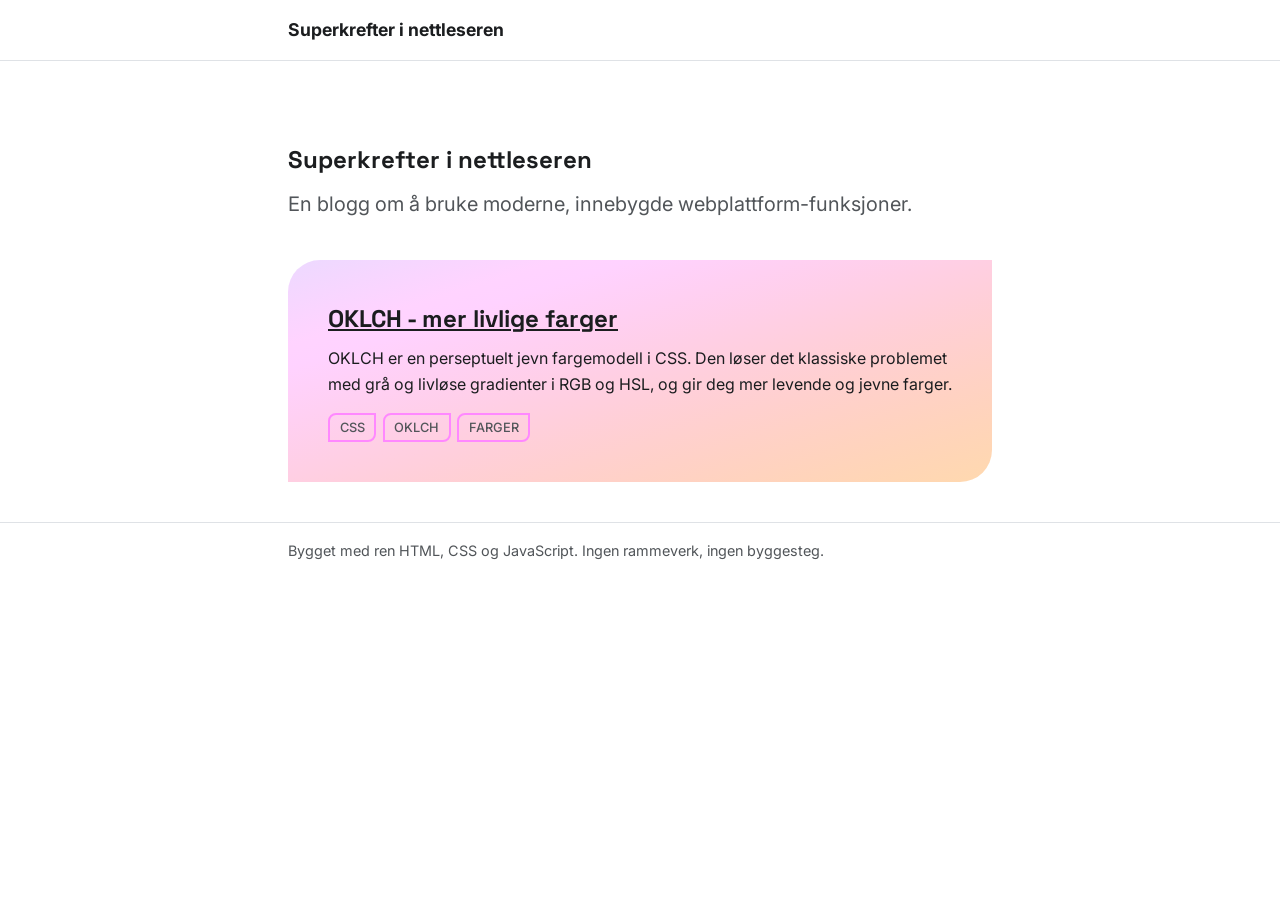
<file: index.html>
<!doctype html>
<html lang="nb">
  <head>
    <meta charset="utf-8" />
    <meta name="viewport" content="width=device-width, initial-scale=1" />
    <title>Superkrefter i nettleseren</title>
    <meta
      name="description"
      content="En blogg om å bruke moderne, innebygde webplattform-funksjoner."
    />
    <link rel="preconnect" href="https://fonts.googleapis.com" />
    <link rel="preconnect" href="https://fonts.gstatic.com" crossorigin />
    <link
      rel="stylesheet"
      href="https://fonts.googleapis.com/css2?family=Inter:ital,opsz,wght@0,14..32,100..900;1,14..32,100..900&family=Space+Grotesk:wght@300..700&display=swap"
    />
    <link rel="stylesheet" href="css/style.css" />
  </head>
  <body>
    <header class="site-header">
      <nav class="site-nav">
        <a class="site-nav__brand" href="index.html"
          >Superkrefter i nettleseren</a
        >
      </nav>
    </header>

    <main>
      <section class="page-intro">
        <h1>Superkrefter i nettleseren</h1>
        <p class="ingress">
          En blogg om å bruke moderne, innebygde webplattform-funksjoner.
        </p>
      </section>

      <ul class="post-list">
        <li class="post-card">
          <h2>
            <a href="posts/oklch-color-space.html"
              >OKLCH - mer livlige farger</a
            >
          </h2>
          <p>
            OKLCH er en perseptuelt jevn fargemodell i CSS. Den løser det
            klassiske problemet med grå og livløse gradienter i RGB og HSL, og
            gir deg mer levende og jevne farger.
          </p>
          <ul class="tag-list">
            <li>CSS</li>
            <li>OKLCH</li>
            <li>Farger</li>
          </ul>
        </li>
      </ul>
    </main>

    <footer class="site-footer">
      <div>
        <p>
          Bygget med ren HTML, CSS og JavaScript. Ingen rammeverk, ingen
          byggesteg.
        </p>
      </div>
    </footer>
  </body>
</html>
</file>
<file: css/style.css>
/* ==========================================================================
   Modern Web — shared styles
   Plain CSS only. No preprocessor, no framework.
   ========================================================================== */

:root {
  color-scheme: light dark;

  --color-bg: #ffffffe8;
  --color-surface: #f0f4fc;
  --color-text: #1b1d1f;
  --color-text-muted: #515559;
  --color-text-inverted: #ffffff;
  --color-accent: oklch(49.705% 0.24553 302.157);
  --color-secondary: oklch(0.95 0.4 -60);
  --color-border: #dfe2e6;
  --font-heading: "Space Grotesk", system-ui, sans-serif;
  --font-body: "Inter", system-ui, sans-serif;
  --max-width: 46rem;
  --radius: 0.5rem;
  --radius-sm: 0.5rem;
  --radius-lg: 2rem;
  --space-1: 0.5rem;
  --space-2: 1rem;
  --space-3: 1.5rem;
  --space-4: 2.5rem;

  font-size: 100%;
}

@media (prefers-color-scheme: dark) {
  :root {
    --color-bg: #14161a;
    --color-surface: #1e2126;
    --color-text: #e7e9ec;
    --color-text-muted: #a3a9b2;
    --color-accent: #6ea2ff;
    --color-border: #2c3037;
  }
}

@property --post-card-start-1 {
  syntax: "<color>";
  inherits: false;
  initial-value: oklch(0.92 0.08 -60);
}

@property --post-card-start-2 {
  syntax: "<color>";
  inherits: false;
  initial-value: oklch(0.92 0.08 60);
}

@property --post-card-stop-1 {
  syntax: "<color>";
  inherits: false;
  initial-value: oklch(0.92 0.08 -90);
}

@property --post-card-stop-2 {
  syntax: "<color>";
  inherits: false;
  initial-value: oklch(0.92 0.08 -30);
}

* {
  box-sizing: border-box;
}

html {
  color-scheme: light dark;
}

body {
  margin: 0;
  font-family: var(--font-body);
  line-height: 1.6;
  color: var(--color-text);
  background-color: var(--color-bg);
}

h1,
h2,
h3,
h4,
h5,
h6 {
  margin-top: var(--space-4);
  margin-bottom: var(--space-1);
  font-family: var(--font-heading);
}

a {
  color: var(--color-accent);
}

p {
  margin-top: 0;
  margin-bottom: var(--space-2);
}

.ingress {
  font-size: 1.25rem;
  color: var(--color-text-muted);
}

.site-header {
  border-bottom: 1px solid var(--color-border);
}

.site-nav {
  max-width: var(--max-width);
  margin: 0 auto;
  padding: var(--space-2);
  display: flex;
  align-items: center;
  justify-content: space-between;
  gap: var(--space-2);
}

.site-nav__brand {
  font-weight: 700;
  font-size: 1.1rem;
  text-decoration: none;
  color: var(--color-text);
}

.site-nav__links {
  display: flex;
  gap: var(--space-2);
  list-style: none;
  margin: 0;
  padding: 0;
}

main {
  max-width: var(--max-width);
  margin: 0 auto;
  padding: var(--space-4) var(--space-2);
}

.page-intro {
  margin-bottom: var(--space-4);

  h1 {
    margin-bottom: var(--space-1);
  }

  p {
    color: var(--color-text-muted);
  }
}

.post-list {
  display: grid;
  gap: var(--space-3);
  list-style: none;
  margin: 0;
  padding: 0;
}

.post-card {
  border-bottom-right-radius: var(--radius-lg);
  border-top-left-radius: var(--radius-lg);
  padding: var(--space-4);
  background: linear-gradient(
    to bottom right in oklch,
    var(--post-card-start-1),
    var(--post-card-start-2)
  );
  transition:
    --post-card-start-1 500ms ease-in-out,
    --post-card-start-2 500ms ease-in-out;

  h2 {
    margin-top: 0;
    margin-bottom: var(--space-1);
  }

  a {
    color: var(--color-text);
    transition: color 500ms ease-in-out;

    &:hover,
    &:focus-visible {
      color: var(--color-accent);
    }
  }

  &:has(a:hover, a:focus-visible) {
    --post-card-start-1: var(--post-card-stop-1);
    --post-card-start-2: var(--post-card-stop-2);
  }
}

.tag-list {
  display: flex;
  flex-wrap: wrap;
  gap: 0.4rem;
  list-style: none;
  margin: var(--space-1) 0 0;
  padding: 0;

  li {
    border-bottom-right-radius: var(--radius-sm);
    border-top-left-radius: var(--radius-sm);
    border: 2px solid var(--color-secondary);
    padding: 0.15rem 0.6rem;
    color: var(--color-text-muted);
    background-color: var(--color-secondary-surface);
    font-size: 0.8rem;
    font-weight: 500;
    text-transform: uppercase;
  }
}

.back-link {
  display: inline-block;
  margin-top: var(--space-4);
}

.site-footer {
  border-top: 1px solid var(--color-border);
  color: var(--color-text-muted);
  font-size: 0.9rem;

  div {
    max-width: var(--max-width);
    margin: 0 auto;
    padding: var(--space-2);
  }
}

.demo-oklch {
  figure {
    margin: 0;

    figcaption {
      text-align: center;
      font-size: 0.9rem;
      color: var(--color-text-muted);
    }
  }

  .demo-oklch__gradient {
    width: 100%;
    height: 4rem;
    border-radius: var(--radius);
    background: linear-gradient(
      to right in oklch,
      oklch(60% 0.2 280),
      oklch(85% 0.15 87)
    );
  }

  .demo-oklch__gradient--old {
    width: 100%;
    height: 4rem;
    border-radius: var(--radius);
    background: linear-gradient(
      to right,
      rgb(110, 105, 243),
      rgb(248, 198, 71)
    );
  }
}

.flex {
  display: flex;
  gap: var(--space-2);
}

.grid {
  display: grid;
  gap: var(--space-2);
}

.grid-2 {
  display: grid;
  gap: var(--space-2);
  grid-template-columns: repeat(2, 1fr);
}
</file>
